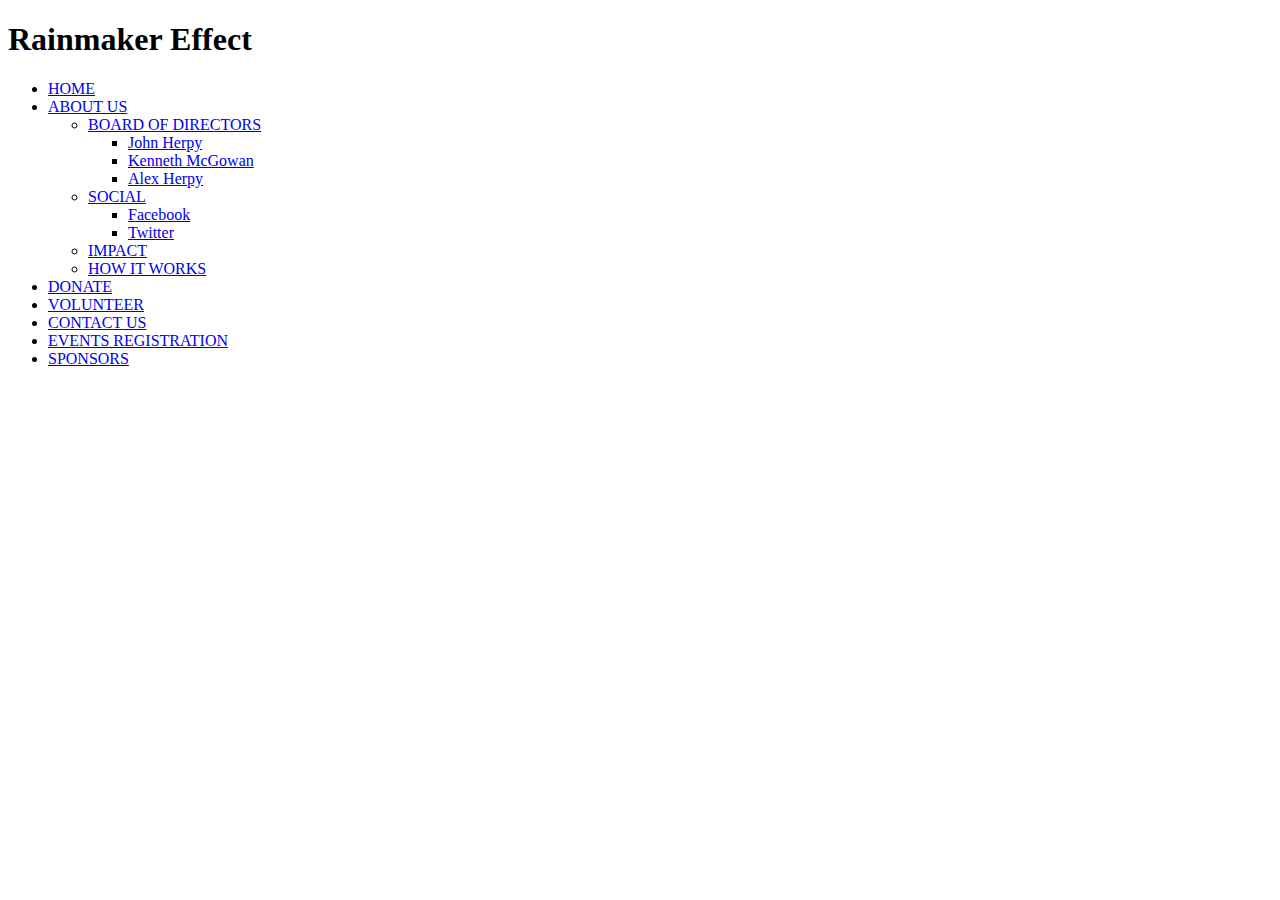
<file: responsivenavbar.html>
<!DOCTYPE html>
<html lang="en">
<head>
    <meta charset="UTF-8">
    <meta name="viewport" content="width=device-width, initial-scale=1.0">
    <meta http-equiv="X-UA-Compatible" content="ie=edge">
    <title>Rainmaker</title>
</head>
<body>
    <header>
        <div class="logo">
            <h1 class = "logo-text"><span>Rainmaker</span> Effect</h1>
        </div>
        <ul class="nav">
            <li><a href="#">HOME</a></li>
            <li>
                <a href="#">ABOUT US</a>
                <ul>
                    <li>
                        <a href="#">BOARD OF DIRECTORS</a>
                        <ul>
                            <li><a href="#">John Herpy</a></li>
                            <li><a href="#">Kenneth McGowan</a></li>
                            <li><a href="#">Alex Herpy</a></li>
                        </ul>
                    </li>
                    <li>
                        <a href="#">SOCIAL</a>
                        <ul>
                            <li><a href="#">Facebook</a></li>
                            <li><a href="#">Twitter</a></li>
                        </ul>
                    </li>
                    <li><a href="#">IMPACT</a></li>
                    <li><a href="#">HOW IT WORKS</a></li>
                </ul>
            </li>
            <li><a href="#">DONATE</a></li>
            <li><a href="#">VOLUNTEER</a></li>
            <li><a href="#">CONTACT US</a></li>
            <li><a href="#">EVENTS REGISTRATION</a></li>
            <li><a href="#">SPONSORS</a></li>
        </ul>
    </header>
    
</body>
</html>
</file>
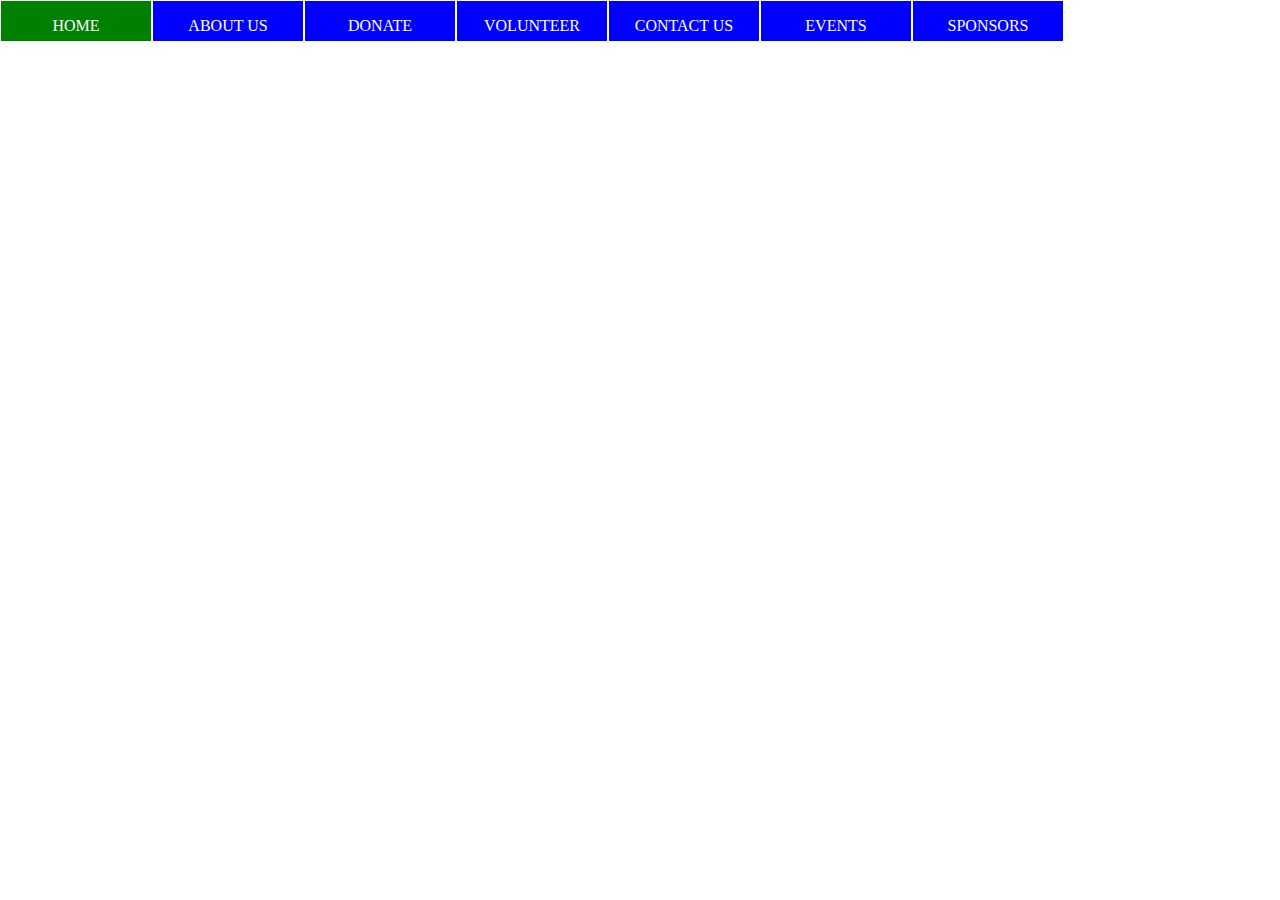
<file: test.html>
<!DOCTYPE html>
<html>

<head>
    <meta charset="utf-8">
    <title>Untitled Document</title>
    <style>
        *{
            margin:0px;
            padding:0px;
        }
        #navbar{
            text-align: center;
        }
        #navbar ul{
            list-style: none;
        }

        #navbar ul li{
            background-color: blue;
            width:150px;
            border: 1px solid white;
            height:40px;
            line-height: 50px;
            text-align: center;
            float: left;
            color: white;
            font-size: auto;
            position: relative;
        }

        #navbar ul li:hover{
            background-color: green;
        }

        #navbar ul ul{
            display: none;
        }

        #navbar ul li:hover > ul{
            display: block;
        }

        #navbar ul ul ul{
            margin-left:150px;
            top:0px;
            position:absolute;
        }
    </style>
</head>

<body>
    <div id="navbar">
        <ul>
            <li>HOME</li>
            <li>ABOUT US
                <ul>
                    <li>Board of Directors
                        <ul>
                            <li>John Herpy</li>
                            <li>Kenneth McGowan</li>
                            <li>Alex Herpy</li>
                        </ul>
                    </li>
                    <li>Social
                        <ul>
                            <li>Facebook</li>
                            <li>Twitter</li>
                        </ul>
                    </li>
                    <li>Impact</li>
                    <li>How It Works</li>
                </ul>
            </li>
            <li>DONATE</li>
            <li>VOLUNTEER</li>
            <li>CONTACT US</li>
            <li>EVENTS REGISTRATION</li>
            <li>SPONSORS</li>
        </ul>
    </div>
</body>

</html>
</file>
